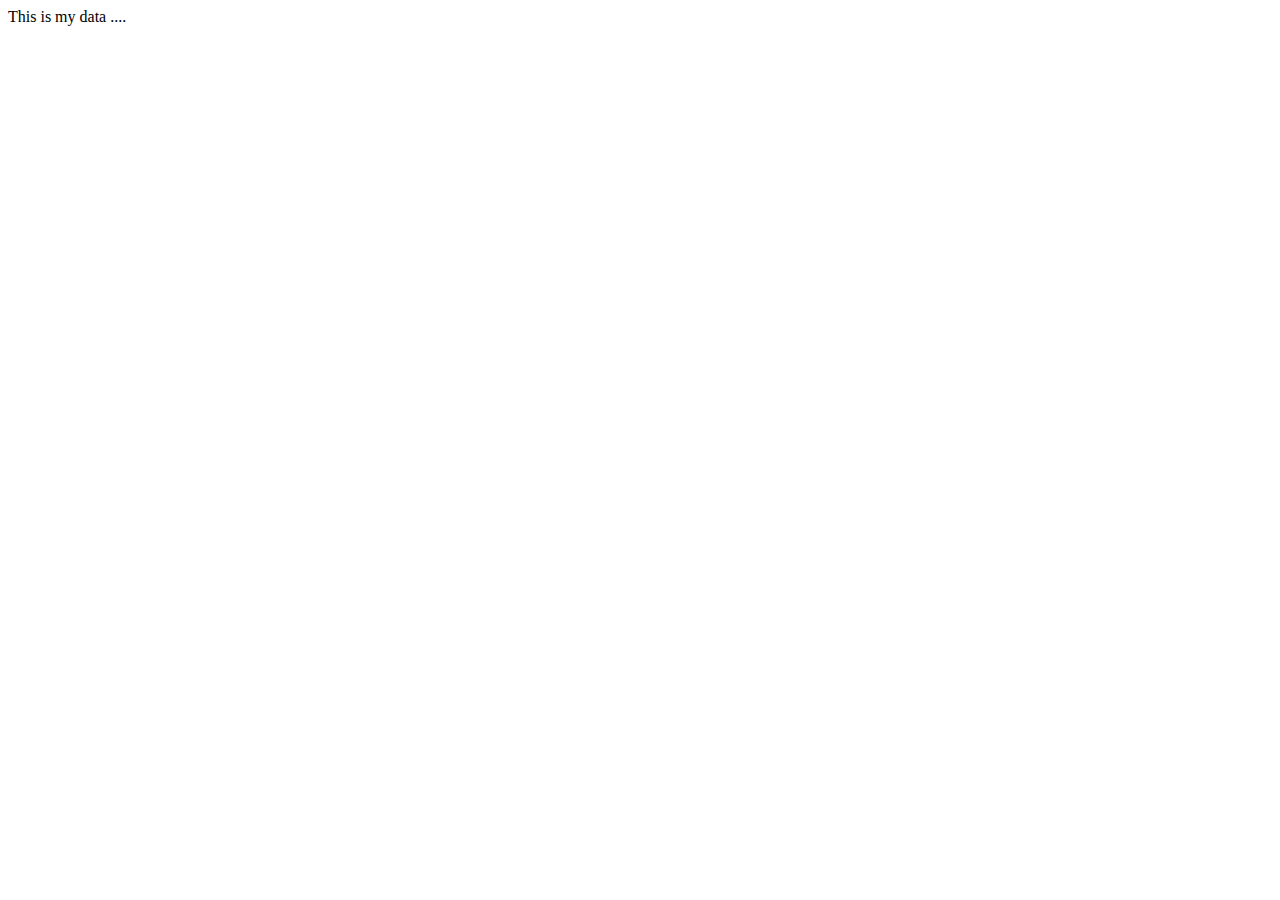
<file: Callbacks/index.html>
<!DOCTYPE html>
<html lang="en">
<head>
    <meta charset="UTF-8">
    <meta name="viewport" content="width=device-width, initial-scale=1.0">
    <title>CallBacks</title>
</head>
<body>
        <div class="change">This is my data ....</div>
</body>
<script src="callback.js"></script>
</html>
</file>
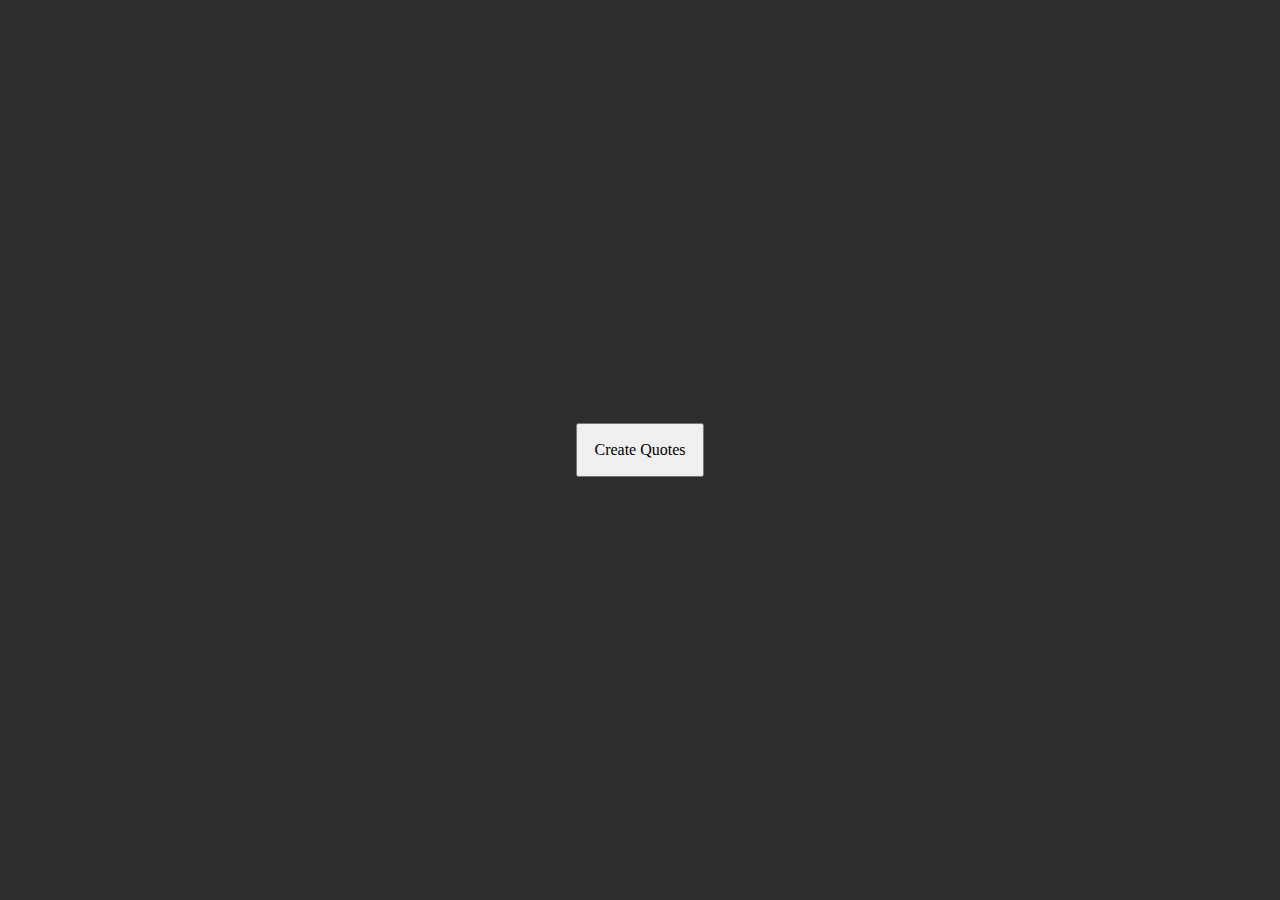
<file: Project_Js/fetching_ post/index.html>
<!DOCTYPE html>
<html lang="en">
<head>
    <meta charset="UTF-8">
    <meta name="viewport" content="width=device-width, initial-scale=1.0">
    <title>Fetching Posts</title>
    <link rel="stylesheet" href="style.css">
</head>
<body>
    <!-- <div class="container"> -->
        <button>Create Quotes</button>
        
       
    <!-- </div> -->
</body> 
<script src="app.js"></script>
</html>
</file>
<file: Project_Js/fetching_ post/style.css>
*{
    margin: 0;
    padding: 0;
    font-family:'Times New Roman', Times, serif ;
    font-size: 1rem;
}
body{
    background-color: #2d2d2d;
    /* background-image: url('https://images.unsplash.com/photo-1523357585206-175e971f2ad9?w=600&auto=format&fit=crop&q=60&ixlib=rb-4.0.3&ixid=M3wxMjA3fDB8MHxjb2xsZWN0aW9uLXBhZ2V8MTR8MTk3NzMwMnx8ZW58MHx8fHx8');
    background-size:auto;
    object-fit: cover;   */

    background-repeat: no-repeat;
    min-height: 100vh;
    width: 100vw;
    display: flex;
    justify-content: center;
    align-items: center;
    flex-direction: column;
}


div{
    margin: 1.5rem;
    min-height: 8rem;
    width: 45rem;
    background-color: aqua;
    border-radius: 10px;
    display: flex;
    justify-content: center;
    align-items: center;
    flex-direction: column;
}

h1{
    max-height: 2rem;
    width: 15rem;
    text-align: center;
    margin-top: 1rem;
}

p{
    width: 80%;
    text-align: center;
    font-size: 1.5rem;
}

button{
    display: block;
    padding: 1rem;
    margin: 1rem;
}
</file>
